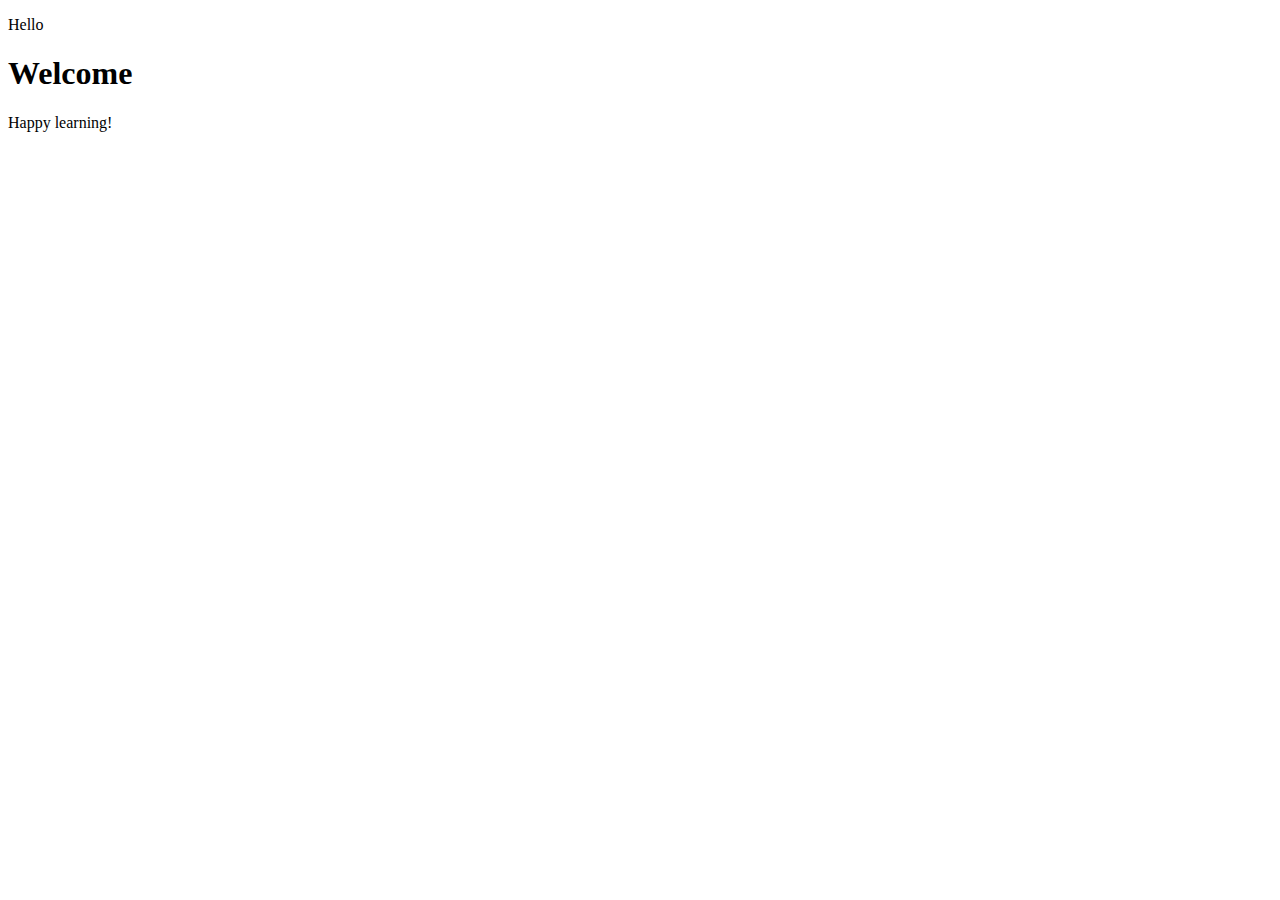
<file: Class_19_08_2024/index.html>
<!DOCTYPE html>
<html lang="en">
<head>
    <meta charset="UTF-8">
    <meta name="viewport" content="width=device-width, initial-scale=1.0">
    <title>Document</title>
    <script src="./script.js" defer></script>
</head>
<body>
    <div class="myDiv">
        <p>Hello</p>
        <h1 class="myClass">Welcome</h1>
        <P>Happy learning!</P>
    </div>
</body>
</html>
</file>
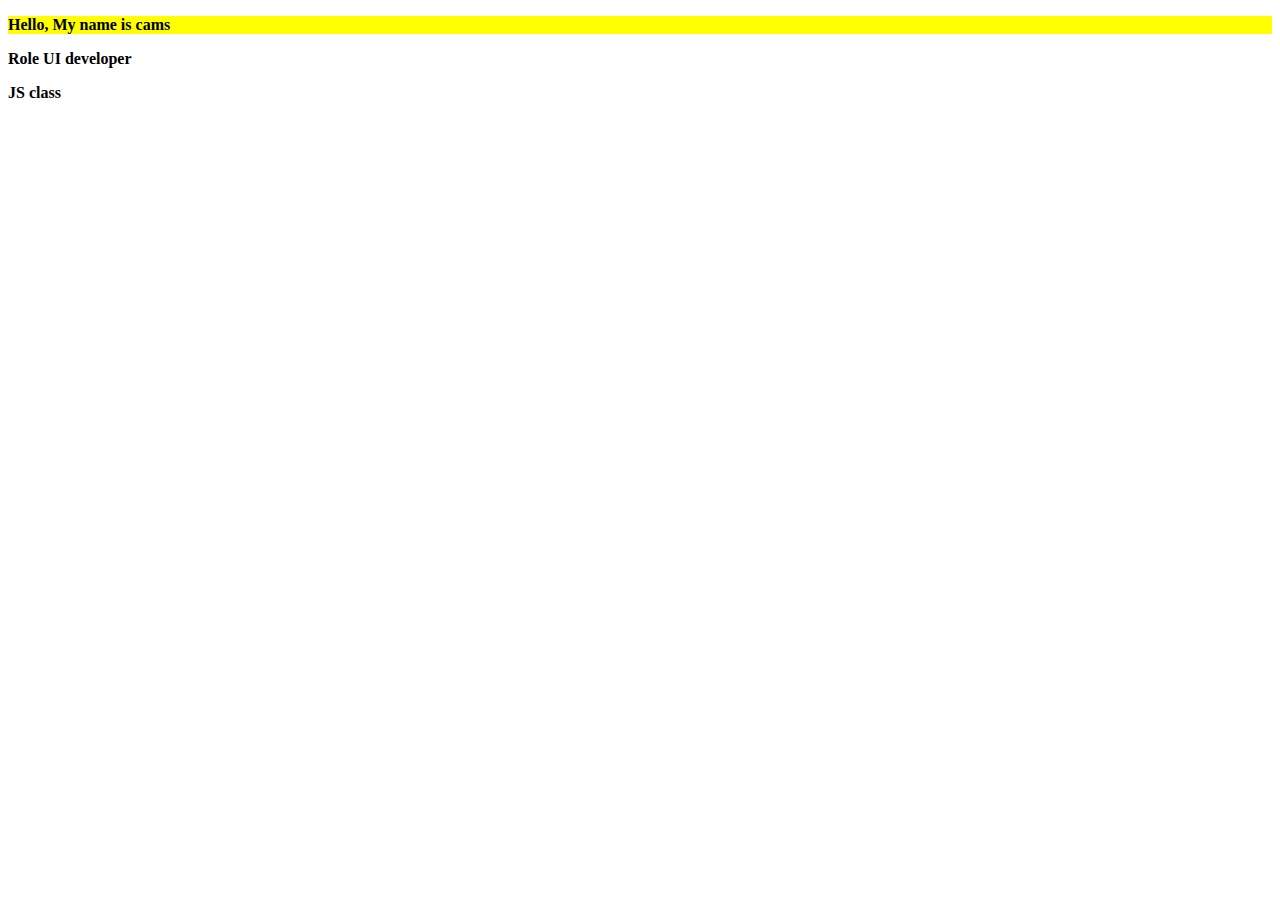
<file: dom_26_07_2024/index.html>
<!DOCTYPE html>
<html lang="en">
<head>
    <meta charset="UTF-8">
    <meta name="viewport" content="width=device-width, initial-scale=1.0">
    <link href="./styles.css" rel="stylesheet"/>
    <title>DOM_26_07_2024</title>
    <script src="./script.js" async></script>
    <script src="./script.js" defer></script>
    <script src="./script.js" async></script>
</head>
<body>
    <div>
        <p id="myName" class="name-class">
            Hello,
            <strong>My name is cams</strong></p>
        <p class="name-class">Role UI developer</p>
        <p class="name-class">JS class</p>
    </div>
    <!-- <script src="./script.js"></script> -->
</body>
</html>
</file>
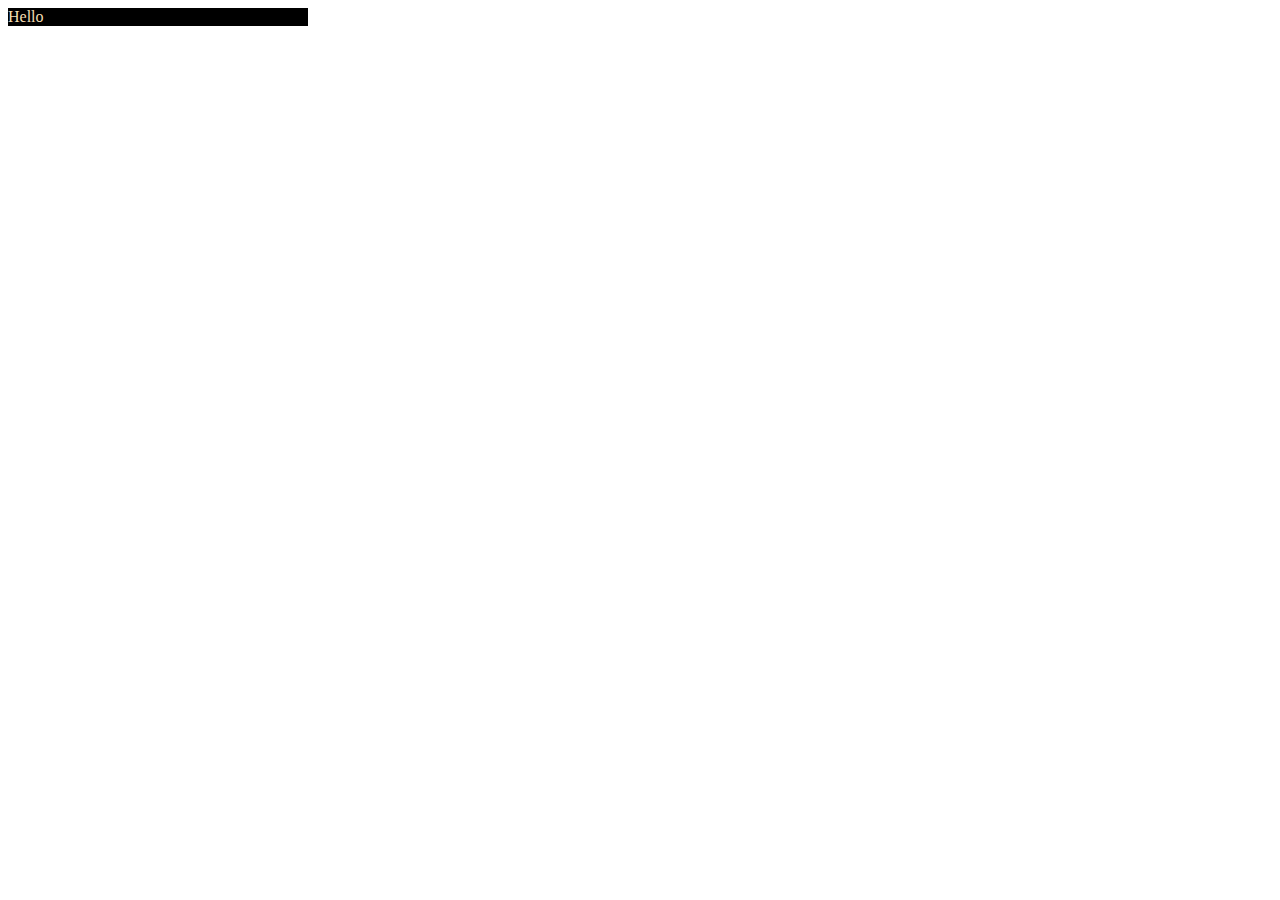
<file: dom_29_07-2024/index.html>
<!DOCTYPE html>
<html lang="en">
<head>
    <meta charset="UTF-8">
    <meta name="viewport" content="width=device-width, initial-scale=1.0">
    <title>DOM_29_07_2024</title>
    <link href="./styles.css" rel="stylesheet"/>
    <script src="./script.js" defer></script>
</head>
<body>
    <div id="myDiv" class="myClass1">Hello</div>
</body>
</html>
</file>
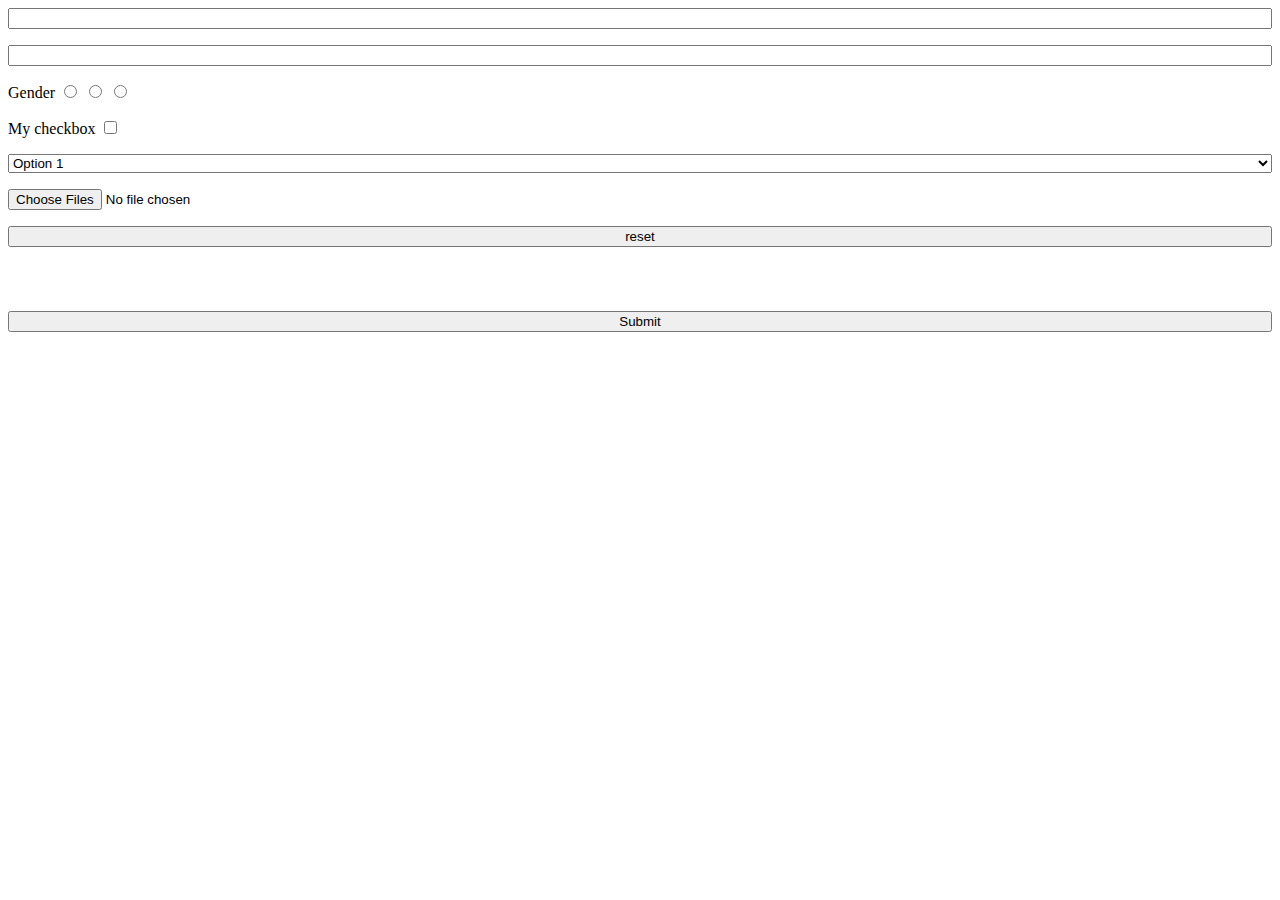
<file: forms_02_08_2024/index.html>
<!DOCTYPE html>
<html lang="en">
<head>
    <meta charset="UTF-8">
    <meta name="viewport" content="width=device-width, initial-scale=1.0">
    <title>Document</title>
    <script src="./script.js" defer></script>
</head>
<body>
   
    <form style="display: flex; flex-direction: column; gap:16px">
        <input type="text" name="userName" id="" />
        <input type="password" name="password" id=""/>
        <label for="myRadioButton">
            Gender
            <input type="radio" name="gender" id="myRadioButton" value="male">
            <input type="radio" name="gender" id="myRadioButton" value="female">
            <input type="radio" name="gender" id="myRadioButton" value="others">
        </label>
        <label for="myCheckboxButton">
            My checkbox
        <input type="checkbox" name="myCheckbox" id="myCheckboxButton" value="checkbox"/>
        </label>
         <select name="mySelect">
            <option value="myOption 1" data-myVal="{a:1,b:2}">Option 1</option>
            <option value="myOption 2">Option 2</option>
            <option value="myOption 3">Option 3</option>
         </select>
         <input type="file" name="myFile" multiple/>
         <input type="reset" value="reset" name="reset">
         <!-- <input type="text" name="userName" id="" value="something"/> -->
         <p id="errorText"></p>
        <button type="submit">Submit</button>
    </form>
</body>
</html>
</file>
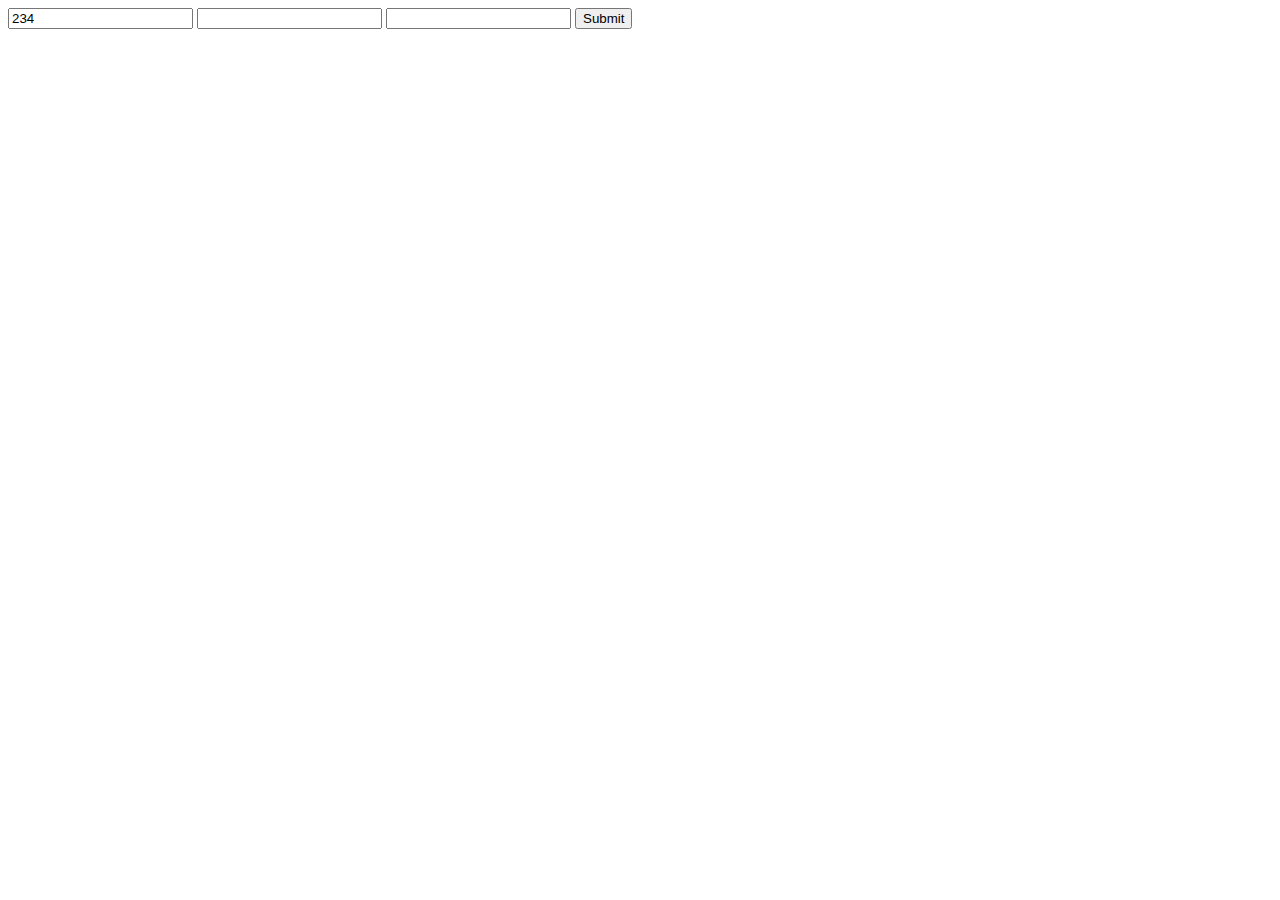
<file: forms_31_07_2024/index.html>
<!DOCTYPE html>
<html lang="en">
<head>
    <meta charset="UTF-8">
    <meta name="viewport" content="width=device-width, initial-scale=1.0">
    <title>Forms</title>
    <script src="./script.js" defer ></script>
</head>
<body>
    <form action="https://dummy.restapiexample.com/api/v1/update/21" method="get" name="myForm">
        <input type="email" name="name" value="234"/>
        <input type="text" name="age"/>
        <input type="text" name="salary"/>
        <button type="submit">Submit</button>
    </form>
</body>
</html>
</file>
<file: dom_26_07_2024/styles.css>
#myName{
    background-color: yellow;
}

.name-class{
    color:black;
    font-weight: 900;
}
</file>
<file: dom_29_07-2024/styles.css>
.myClass1{
    background-color: black;
    color: wheat;
    width: 300px;
}
</file>
